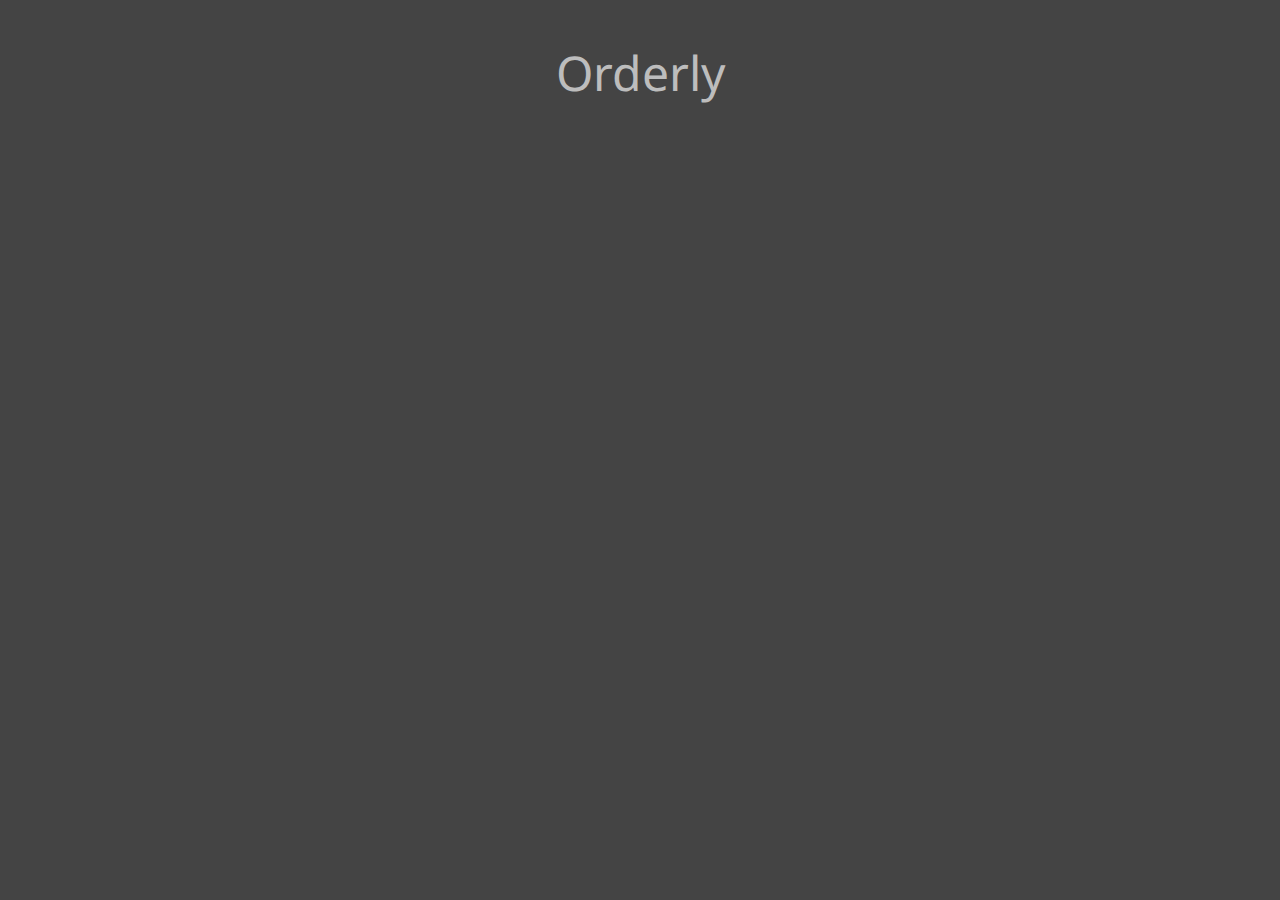
<file: index.html>
<!DOCTYPE html>
<html lang="en">
  <head>
    <meta charset="UTF-8" />
    <meta http-equiv="X-UA-Compatible" content="IE=edge" />
    <meta name="viewport" content="width=device-width, initial-scale=1.0" />
    <link
    href="https://fonts.googleapis.com/css2?family=Noto+Sans&display=swap"
    rel="stylesheet"
  />
    <title>Damian Amodeo</title>
    <style>
      body {
        background: rgb(68, 68, 68);
        font-family: "Noto Sans", "Gill Sans", "Gill Sans MT", Calibri,
          "Trebuchet MS", sans-serif;
        display: flex;
        justify-content: center;
        font-size: 3rem;
      }
      a {
        color: rgb(189, 189, 189);
        cursor: pointer;
        text-decoration: none;
        margin-top: 2rem;
      }
      a:hover {
        color: rgb(255, 255, 255);
        cursor: pointer;
      }
    </style>
  </head>
  <body>
    <a href="/orderly/index.html">Orderly</a>
  </body>
</html>
</file>
